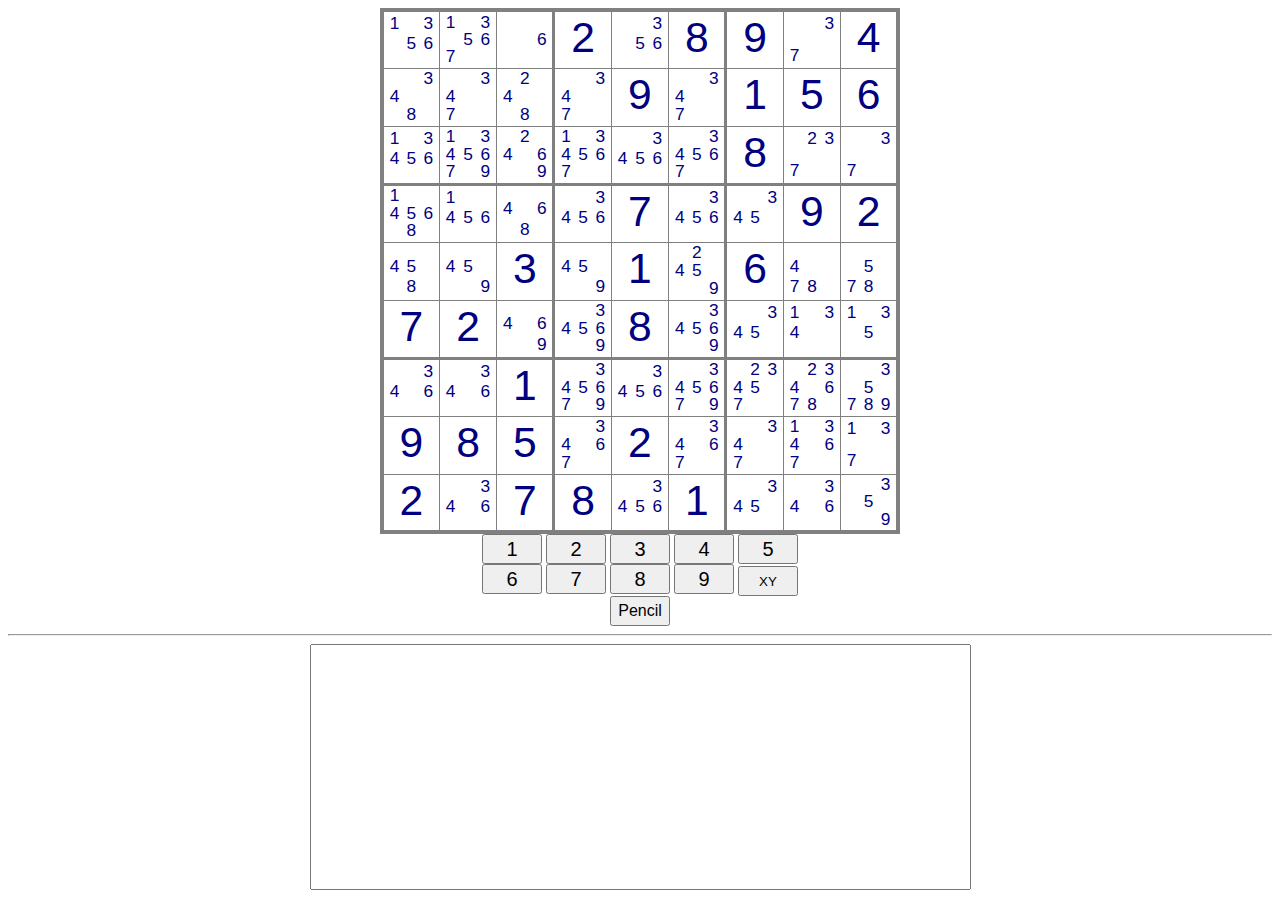
<file: 2.html>
<!DOCTYPE html>
<html>
<head>
  <meta charset="UTF-8">
  <meta name="viewport" content="width=device-width" />
  <title>sudoku</title>
  <link rel="stylesheet" href="2.css" />
</head>
<body class="has_color_scheme">
<div>
	<!-- <h1> S U D O K U </h1> -->

<table id="whole">
  <tr id="row1" class="row">
    <td id="r1c1" _row="1" _col="1" class="has_color_scheme cell row1 col1"></td>
    <td id="r1c2" _row="1" _col="2" class="has_color_scheme cell row1 col2"></td>
    <td id="r1c3" _row="1" _col="3" class="has_color_scheme cell row1 col3"></td>
    <td id="r1c4" _row="1" _col="4" class="has_color_scheme cell row1 col4"></td>
    <td id="r1c5" _row="1" _col="5" class="has_color_scheme cell row1 col5"></td>
    <td id="r1c6" _row="1" _col="6" class="has_color_scheme cell row1 col6"></td>
    <td id="r1c7" _row="1" _col="7" class="has_color_scheme cell row1 col7"></td>
    <td id="r1c8" _row="1" _col="8" class="has_color_scheme cell row1 col8"></td>
    <td id="r1c9" _row="1" _col="9" class="has_color_scheme cell row1 col9"></td>
  </tr>
  <tr id="row2" class="row">
    <td id="r2c1" _row="2" _col="1" class="has_color_scheme cell row2 col1"></td>
    <td id="r2c2" _row="2" _col="2" class="has_color_scheme cell row2 col2"></td>
    <td id="r2c3" _row="2" _col="3" class="has_color_scheme cell row2 col3"></td>
    <td id="r2c4" _row="2" _col="4" class="has_color_scheme cell row2 col4"></td>
    <td id="r2c5" _row="2" _col="5" class="has_color_scheme cell row2 col5"></td>
    <td id="r2c6" _row="2" _col="6" class="has_color_scheme cell row2 col6"></td>
    <td id="r2c7" _row="2" _col="7" class="has_color_scheme cell row2 col7"></td>
    <td id="r2c8" _row="2" _col="8" class="has_color_scheme cell row2 col8"></td>
    <td id="r2c9" _row="2" _col="9" class="has_color_scheme cell row2 col9"></td>
  </tr>
  <tr id="row3" class="row">
    <td id="r3c1" _row="3" _col="1" class="has_color_scheme cell row3 col1"></td>
    <td id="r3c2" _row="3" _col="2" class="has_color_scheme cell row3 col2"></td>
    <td id="r3c3" _row="3" _col="3" class="has_color_scheme cell row3 col3"></td>
    <td id="r3c4" _row="3" _col="4" class="has_color_scheme cell row3 col4"></td>
    <td id="r3c5" _row="3" _col="5" class="has_color_scheme cell row3 col5"></td>
    <td id="r3c6" _row="3" _col="6" class="has_color_scheme cell row3 col6"></td>
    <td id="r3c7" _row="3" _col="7" class="has_color_scheme cell row3 col7"></td>
    <td id="r3c8" _row="3" _col="8" class="has_color_scheme cell row3 col8"></td>
    <td id="r3c9" _row="3" _col="9" class="has_color_scheme cell row3 col9"></td>
  </tr>
  <tr id="row4" class="row">
    <td id="r4c1" _row="4" _col="1" class="has_color_scheme cell row4 col1"></td>
    <td id="r4c2" _row="4" _col="2" class="has_color_scheme cell row4 col2"></td>
    <td id="r4c3" _row="4" _col="3" class="has_color_scheme cell row4 col3"></td>
    <td id="r4c4" _row="4" _col="4" class="has_color_scheme cell row4 col4"></td>
    <td id="r4c5" _row="4" _col="5" class="has_color_scheme cell row4 col5"></td>
    <td id="r4c6" _row="4" _col="6" class="has_color_scheme cell row4 col6"></td>
    <td id="r4c7" _row="4" _col="7" class="has_color_scheme cell row4 col7"></td>
    <td id="r4c8" _row="4" _col="8" class="has_color_scheme cell row4 col8"></td>
    <td id="r4c9" _row="4" _col="9" class="has_color_scheme cell row4 col9"></td>
  </tr>
  <tr id="row5" class="row">
    <td id="r5c1" _row="5" _col="1" class="has_color_scheme cell row5 col1"></td>
    <td id="r5c2" _row="5" _col="2" class="has_color_scheme cell row5 col2"></td>
    <td id="r5c3" _row="5" _col="3" class="has_color_scheme cell row5 col3"></td>
    <td id="r5c4" _row="5" _col="4" class="has_color_scheme cell row5 col4"></td>
    <td id="r5c5" _row="5" _col="5" class="has_color_scheme cell row5 col5"></td>
    <td id="r5c6" _row="5" _col="6" class="has_color_scheme cell row5 col6"></td>
    <td id="r5c7" _row="5" _col="7" class="has_color_scheme cell row5 col7"></td>
    <td id="r5c8" _row="5" _col="8" class="has_color_scheme cell row5 col8"></td>
    <td id="r5c9" _row="5" _col="9" class="has_color_scheme cell row5 col9"></td>
  </tr>
  <tr id="row6" class="row">
    <td id="r6c1" _row="6" _col="1" class="has_color_scheme cell row6 col1"></td>
    <td id="r6c2" _row="6" _col="2" class="has_color_scheme cell row6 col2"></td>
    <td id="r6c3" _row="6" _col="3" class="has_color_scheme cell row6 col3"></td>
    <td id="r6c4" _row="6" _col="4" class="has_color_scheme cell row6 col4"></td>
    <td id="r6c5" _row="6" _col="5" class="has_color_scheme cell row6 col5"></td>
    <td id="r6c6" _row="6" _col="6" class="has_color_scheme cell row6 col6"></td>
    <td id="r6c7" _row="6" _col="7" class="has_color_scheme cell row6 col7"></td>
    <td id="r6c8" _row="6" _col="8" class="has_color_scheme cell row6 col8"></td>
    <td id="r6c9" _row="6" _col="9" class="has_color_scheme cell row6 col9"></td>
  </tr>
  <tr id="row7" class="row">
    <td id="r7c1" _row="7" _col="1" class="has_color_scheme cell row7 col1"></td>
    <td id="r7c2" _row="7" _col="2" class="has_color_scheme cell row7 col2"></td>
    <td id="r7c3" _row="7" _col="3" class="has_color_scheme cell row7 col3"></td>
    <td id="r7c4" _row="7" _col="4" class="has_color_scheme cell row7 col4"></td>
    <td id="r7c5" _row="7" _col="5" class="has_color_scheme cell row7 col5"></td>
    <td id="r7c6" _row="7" _col="6" class="has_color_scheme cell row7 col6"></td>
    <td id="r7c7" _row="7" _col="7" class="has_color_scheme cell row7 col7"></td>
    <td id="r7c8" _row="7" _col="8" class="has_color_scheme cell row7 col8"></td>
    <td id="r7c9" _row="7" _col="9" class="has_color_scheme cell row7 col9"></td>
  </tr>
  <tr id="row8" class="row">
    <td id="r8c1" _row="8" _col="1" class="has_color_scheme cell row8 col1"></td>
    <td id="r8c2" _row="8" _col="2" class="has_color_scheme cell row8 col2"></td>
    <td id="r8c3" _row="8" _col="3" class="has_color_scheme cell row8 col3"></td>
    <td id="r8c4" _row="8" _col="4" class="has_color_scheme cell row8 col4"></td>
    <td id="r8c5" _row="8" _col="5" class="has_color_scheme cell row8 col5"></td>
    <td id="r8c6" _row="8" _col="6" class="has_color_scheme cell row8 col6"></td>
    <td id="r8c7" _row="8" _col="7" class="has_color_scheme cell row8 col7"></td>
    <td id="r8c8" _row="8" _col="8" class="has_color_scheme cell row8 col8"></td>
    <td id="r8c9" _row="8" _col="9" class="has_color_scheme cell row8 col9"></td>
  </tr>
  <tr id="row9" class="row">
    <td id="r9c1" _row="9" _col="1" class="has_color_scheme cell row9 col1"></td>
    <td id="r9c2" _row="9" _col="2" class="has_color_scheme cell row9 col2"></td>
    <td id="r9c3" _row="9" _col="3" class="has_color_scheme cell row9 col3"></td>
    <td id="r9c4" _row="9" _col="4" class="has_color_scheme cell row9 col4"></td>
    <td id="r9c5" _row="9" _col="5" class="has_color_scheme cell row9 col5"></td>
    <td id="r9c6" _row="9" _col="6" class="has_color_scheme cell row9 col6"></td>
    <td id="r9c7" _row="9" _col="7" class="has_color_scheme cell row9 col7"></td>
    <td id="r9c8" _row="9" _col="8" class="has_color_scheme cell row9 col8"></td>
    <td id="r9c9" _row="9" _col="9" class="has_color_scheme cell row9 col9"></td>
  </tr>
</table>

<!-- toolbar -->
<button type="button" class="button btn_digit btn_digit_normal">1</button>
<button type="button" class="button btn_digit btn_digit_normal">2</button>
<button type="button" class="button btn_digit btn_digit_normal">3</button>
<button type="button" class="button btn_digit btn_digit_normal">4</button>
<button type="button" class="button btn_digit btn_digit_normal">5</button>
<br/>
<button type="button" class="button btn_digit btn_digit_normal">6</button>
<button type="button" class="button btn_digit btn_digit_normal">7</button>
<button type="button" class="button btn_digit btn_digit_normal">8</button>
<button type="button" class="button btn_digit btn_digit_normal">9</button>
<button type="button" id="btn_xy" class="button">XY</button>
<br/>
<button type="button" id="btn_pencil" class="button btn_pencil">Pencil</button>

</div>

<hr/>

<div>
	<textarea id="solving_progress_text" rows="16" cols="80" readonly="true"></textarea>
</div>

<!-- hidden elements for script -->
<div style="display: none">
		<!--
			this is template for candidate cell, the id will be replaced to 'rXcY_candidate',
			and the td can be found by calling document.querySelector('#rXcY_candidate #candidate_N')
		-->
		<table id="candidate_table_template" class="has_color_scheme small cell_candidates">
			<tr>
				<td id="candidate_1"></td>
				<td id="candidate_2"></td>
				<td id="candidate_3"></td>
			</tr>
			<tr>
				<td id="candidate_4"></td>
				<td id="candidate_5"></td>
				<td id="candidate_6"></td>
			</tr>
			<tr>
				<td id="candidate_7"></td>
				<td id="candidate_8"></td>
				<td id="candidate_9"></td>
			</tr>
		</table>

		<!--
			elements for marking cells. all are of z-index.
		-->
		<div id="mark_a_template" class="mark_a"></div>
		<div id="mark_b_template" class="mark_b"></div>
</div>

  <script src="2pre.js"></script>
  <script src="2.js"></script>
</body>
</html>
</file>
<file: 2.css>
:root {
	/* define some constant values */
	--background_color_lightmode: white;
	--foreground_color_lightmode: gray;

	--background_color_darkmode: #2b2b2b;
	--foreground_color_darkmode: olive;
	--foreground_text_color_darkmode: Silver;

	--button-highlighted-color: DodgerBlue;

	--mark-pos-away: -2px;
}

body {
	text-align: center;
	background-color: var(--background_color_lightmode);
	color: var(--foreground_color_lightmode);
}

body.darkmode {
	background-color: var(--background_color_darkmode);
	color: var(--foreground_color_darkmode);
}

table#whole {
	table-layout: fixed;
	width: 520px;
	height: 520px;
	border-spacing: 0;
	border-collapse: collapse;
	/**** border: 3px solid; */
	border: 4px solid;
	font: 32pt sans-serif;
	/* center the table in the page */
	margin-left:auto;
	margin-right:auto;
	/* digits cannot be selected */
	/*
	-moz-user-select: none;
	-webkit-user-select: none;
	-ms-user-select: none;
	user-select: none;
	*/

	cursor: default;
}

.row {
	height: 58px;
}

td.col3, td.col6 {
	border-right: 3px solid;
}
td.row3, td.row6 {
	border-bottom: 3px solid;
}

.cell {
	border: 1px solid;
	text-align: center;
	position: relative;		/* for z-ordering children elements */
}
.cell {
	border-color: var(--foreground_color_lightmode);
}
.cell.darkmode {
	border-color: var(--foreground_color_darkmode);
}

.cell_digit {
	color: navy;
	height: 100%;
}
.cell_digit.darkmode {
	color: LightSlateGray;
}

.cell_candidates {
	color: navy
}
.cell_candidates.darkmode {
	color: var(--foreground_text_color_darkmode);
}

.cell.highlight {
	background-color: #e0e5df;
}
.cell.highlight > table {
	background-color: #b5c4b1;
}
.cell.highlight.darkmode {
	/*background-color: DarkGreen;*/
	/*background-color: #6b5152;*/
	/*background-color: #606060;*/
	background-color: #656565;
}
.cell.highlight.darkmode > table {
	background-color: #656565;
}
.cell.highlight.darkmode > div {
	background-color: var(--background_color_darkmode);
	color: var(--foreground_text_color_darkmode);
}

table.small {
	table-layout: fixed;
	width: 100%;
	height: 100%;
	font-size: 13pt;
	line-height: 0.1;	/* compact all space of <td> */
}

.button {
	width: 60px;
	height: 30px;
}
.btn_highlighted { color: var(--button-highlighted-color); }
.btn_digit {}
.btn_digit_normal { font-size: 15pt; }
.btn_digit_small { font-size: 10pt; }
.btn_pencil {
	font-size: 12pt;
}
.pencil_mode {
	color: white;
	background-color: DarkOrange;
}

/* mark cells */

.mark_a {
	position: absolute;
	z-index: 1;
	border-radius: 50%;
	left: var(--mark-pos-away);
	top: var(--mark-pos-away);
	right: var(--mark-pos-away);
	bottom: var(--mark-pos-away);
	border: solid 1px Lime;
}

.mark_b {
	position: absolute;
	z-index: 1;
	border-radius: 50%;
	left: var(--mark-pos-away);
	top: var(--mark-pos-away);
	right: var(--mark-pos-away);
	bottom: var(--mark-pos-away);
	border: solid 1px red;
}

#solving_progress_text {
	resize: none;
	font-family: "Menlo", monospace;
}
</file>
